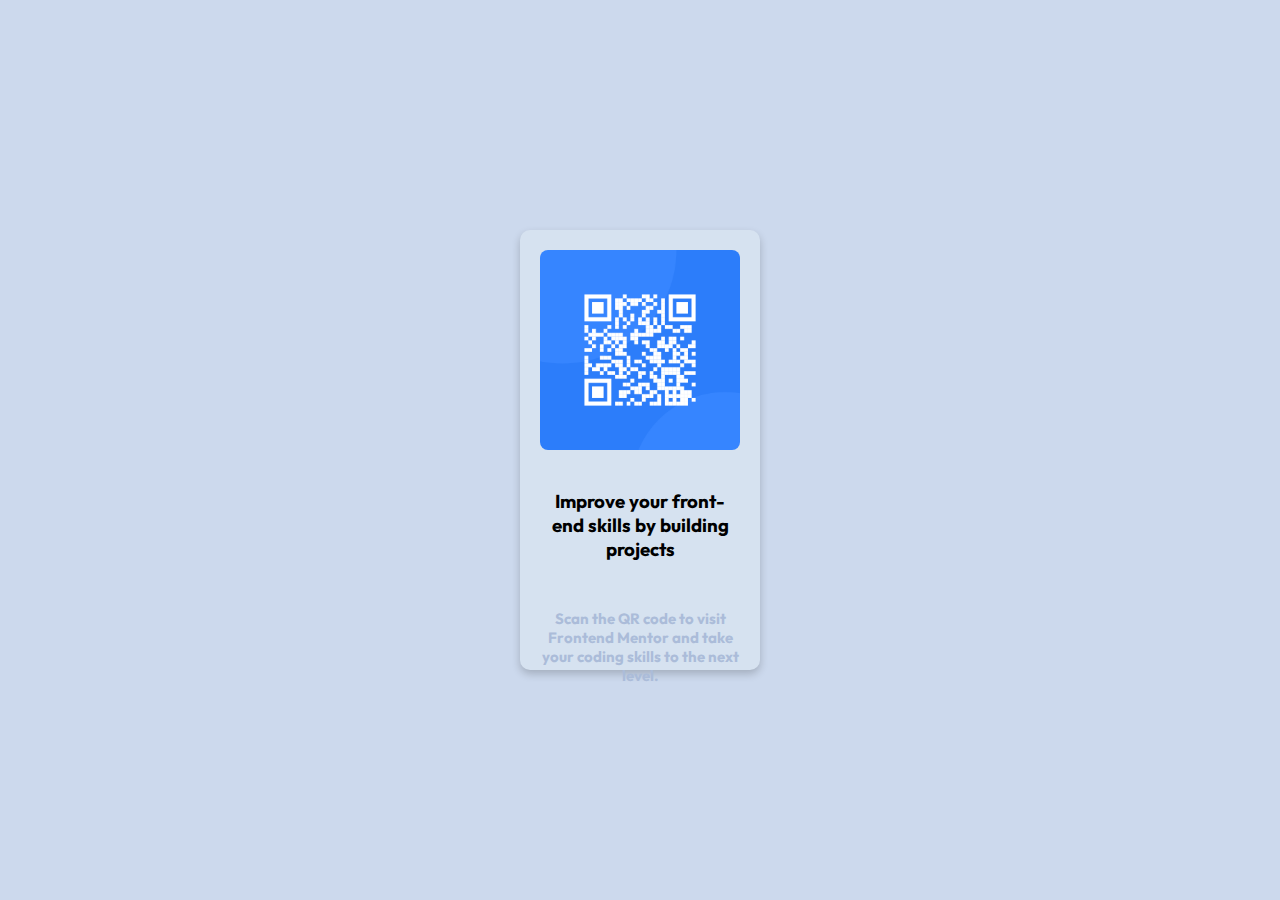
<file: index.html>
<!DOCTYPE html>
<html lang="en">
    <head>
        <title>QR Code Component</title>
        <link rel="stylesheet" href="styles.css"/>
        <link rel="preconnect" href="https://fonts.googleapis.com">
        <link rel="preconnect" href="https://fonts.gstatic.com" crossorigin>
        <link href="https://fonts.googleapis.com/css2?family=Outfit:wght@100..900&display=swap" rel="stylesheet">
    </head>
    <body>
        <main>
            <div class="qr_code">
                <img src="images/image-qr-code.png" alt="qr_code"/>
                <br>
                <h3>Improve your front-end skills by building projects</h3> 
                <br>
                <p>Scan the QR code to visit Frontend Mentor and take your coding skills to the next level.</p>
            </div>
        </main>
    </body>
</html>
</file>
<file: styles.css>
p {
    font-size: 15px;
    color: hwb(217 67% 15%); 
    margin-top: 10px; 
    font-weight: 700;
}

body {
    font-family: 'Outfit', serif;
    background-color: hwb(216 80% 7%);
    display: flex;
    justify-content: center;
    align-items: center;
    min-height: 100vh; 
    margin: 0; 
}      

img {
    width: 100%; 
    max-width: 200px; 
    border-radius: 8px; 
}

.qr_code {
    display: flex;
    flex-direction: column;
    align-items: center;
    background-color: hsl(212, 45%, 89%);
    padding: 20px;
    border-radius: 10px;
    box-shadow: 0 4px 8px rgba(0, 0, 0, 0.2); 
    max-width: 200px;
    max-height: 400px; 
    text-align: center;
}
</file>
